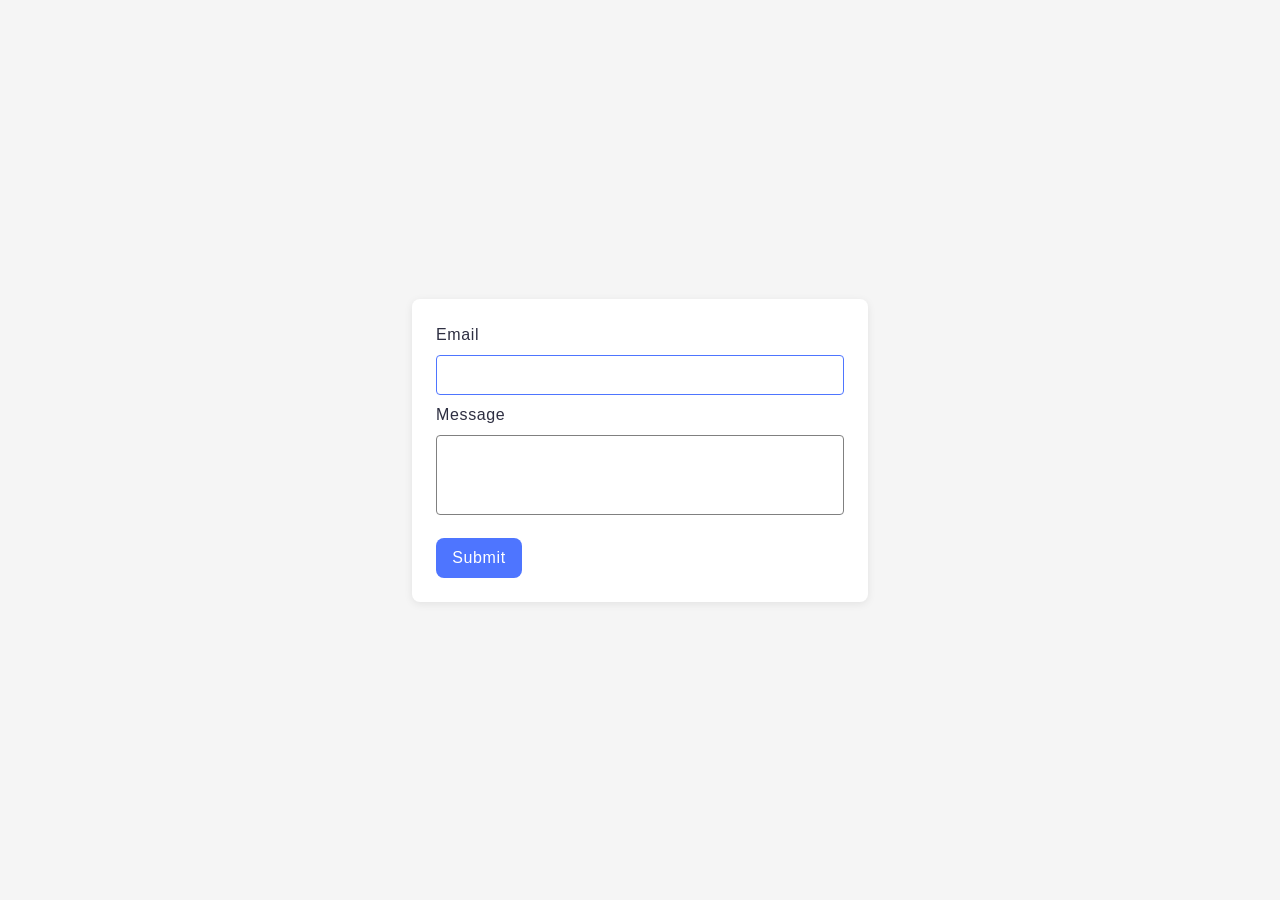
<file: src/2-form.html>
<!DOCTYPE html>
<html lang="en">

<head>
  <meta charset="UTF-8" />
  <title>Feedback Form</title>
  <link rel="stylesheet" href="./css/styles.css" />
</head>

<body>

  <form class="feedback-form" autocomplete="off">
    <label class="feedback-form-label">
      Email
      <input class="feedback-form-input" type="email" name="email" autofocus />
    </label>

    <label class="feedback-form-label">
      Message
      <textarea class="feedback-form-text" name="message" rows="8"></textarea>
    </label>

    <button class="feedback-form-button" type="submit">Submit</button>
  </form>

  <script type="module" src="./js/2-form.js"></script>
</body>

</html>
</file>
<file: src/css/styles.css>
/**
  |============================
  | include css partials with
  | default @import url()
  |============================
*/
/* Common styles */
@import url('./reset.css');
@import url('./base.css');
@import url('./container.css');
@import url('./animations.css');

/* Sections style */
@import url('./header.css');
@import url('./vite-promo.css');
@import url('./badges.css');
@import url('./back-link.css');
@import url('./footer.css');
@import url('./gallery.css');
@import url('./form.css');
</file>
